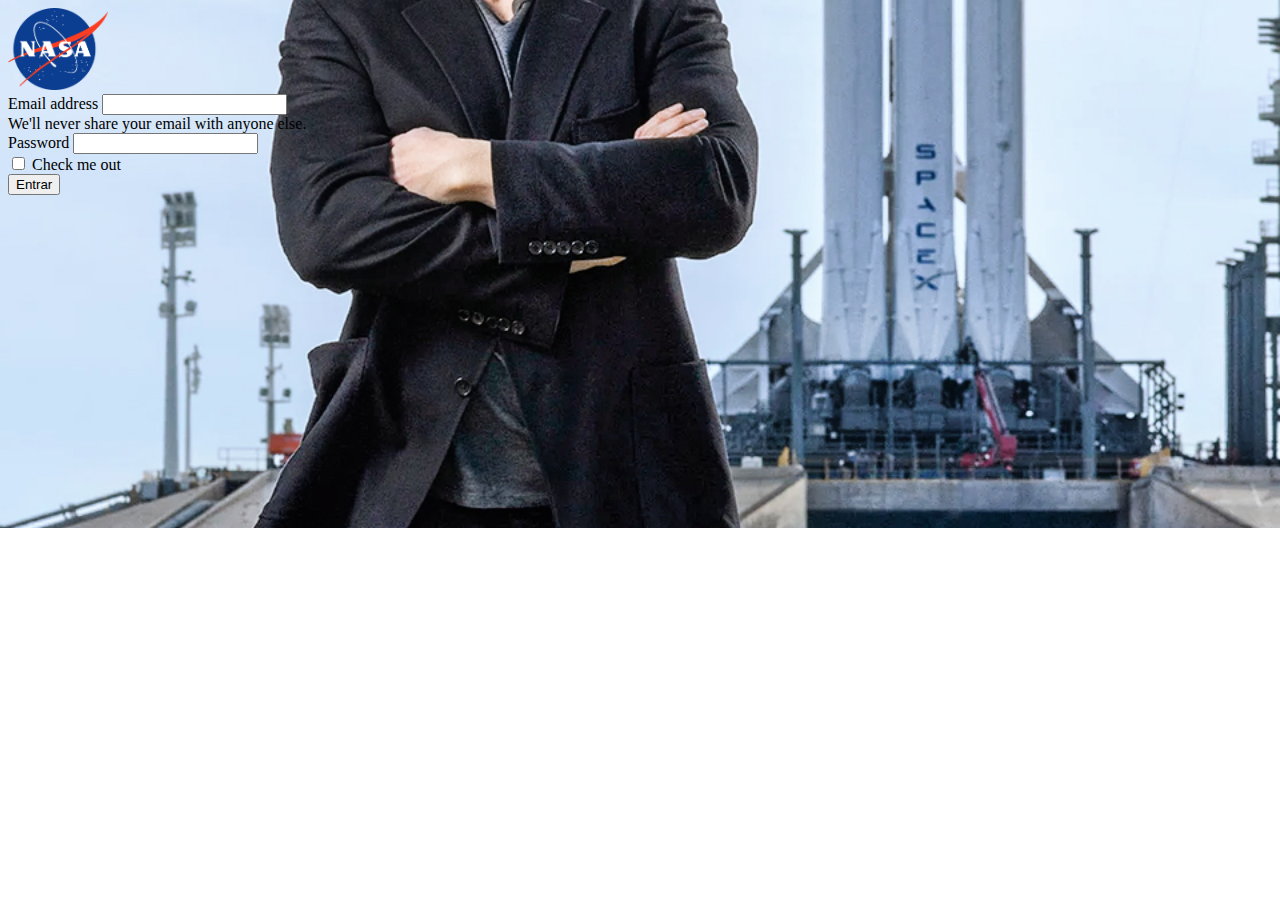
<file: index.html>
<!DOCTYPE html>
<html lang="pt">
<head>
    <meta charset="UTF-8">
    <meta http-equiv="X-UA-Compatible" content="IE=edge">
    <meta name="viewport" content="width=device-width, initial-scale=1.0">
    <title>Site com Bootstrap</title>
    <link rel="stylesheet" href="./css/style.css">
    <link href="https://cdn.jsdelivr.net/npm/bootstrap@5.1.3/dist/css/bootstrap.min.css" rel="stylesheet" integrity="sha384-1BmE4kWBq78iYhFldvKuhfTAU6auU8tT94WrHftjDbrCEXSU1oBoqyl2QvZ6jIW3" crossorigin="anonymous">

</head>
<body class=backgroundmusk>
    <div class="container">
        <div class="row justify-content-md-center vh-100">                 <!--DENTRO DA ROW AS COLUNAS TEM QUE SOMAR 12-->
            <div class="col-12 col-sm-6">           
                    <div class="container-fluid">
                        <div class="row">
                            <div class="col text-center m-5">
                                <img src="./images/nasa-logo.png" width=100px alt="logo nasa" srcset="" > 
                            </div>
                        <div class="row">
                            <div class="col">
                                <form action="home.html">
                                    <div class="mb-3">
                                        <label for="exampleInputEmail1" class="form-label">Email address</label>
                                        <input type="email" class="form-control" id="exampleInputEmail1" aria-describedby="emailHelp">
                                        <div id="emailHelp" class="form-text">We'll never share your email with anyone else.</div>
                                    </div>
                                    <div class="mb-3">
                                        <label for="exampleInputPassword1" class="form-label">Password</label>
                                        <input type="password" class="form-control" id="exampleInputPassword1">
                                    </div>
                                    <div class="mb-3 form-check">
                                        <input type="checkbox" class="form-check-input" id="exampleCheck1">
                                        <label class="form-check-label" for="exampleCheck1">Check me out</label>
                                    </div>
                                    <button type="submit" class="btn btn-primary">Entrar</button>
                                </form>
                            </div>
                        </div>    
                        </div>
                    </div>
            </div>
            
            </div>
        </div>
    </div>



















</body>
</html>
</file>
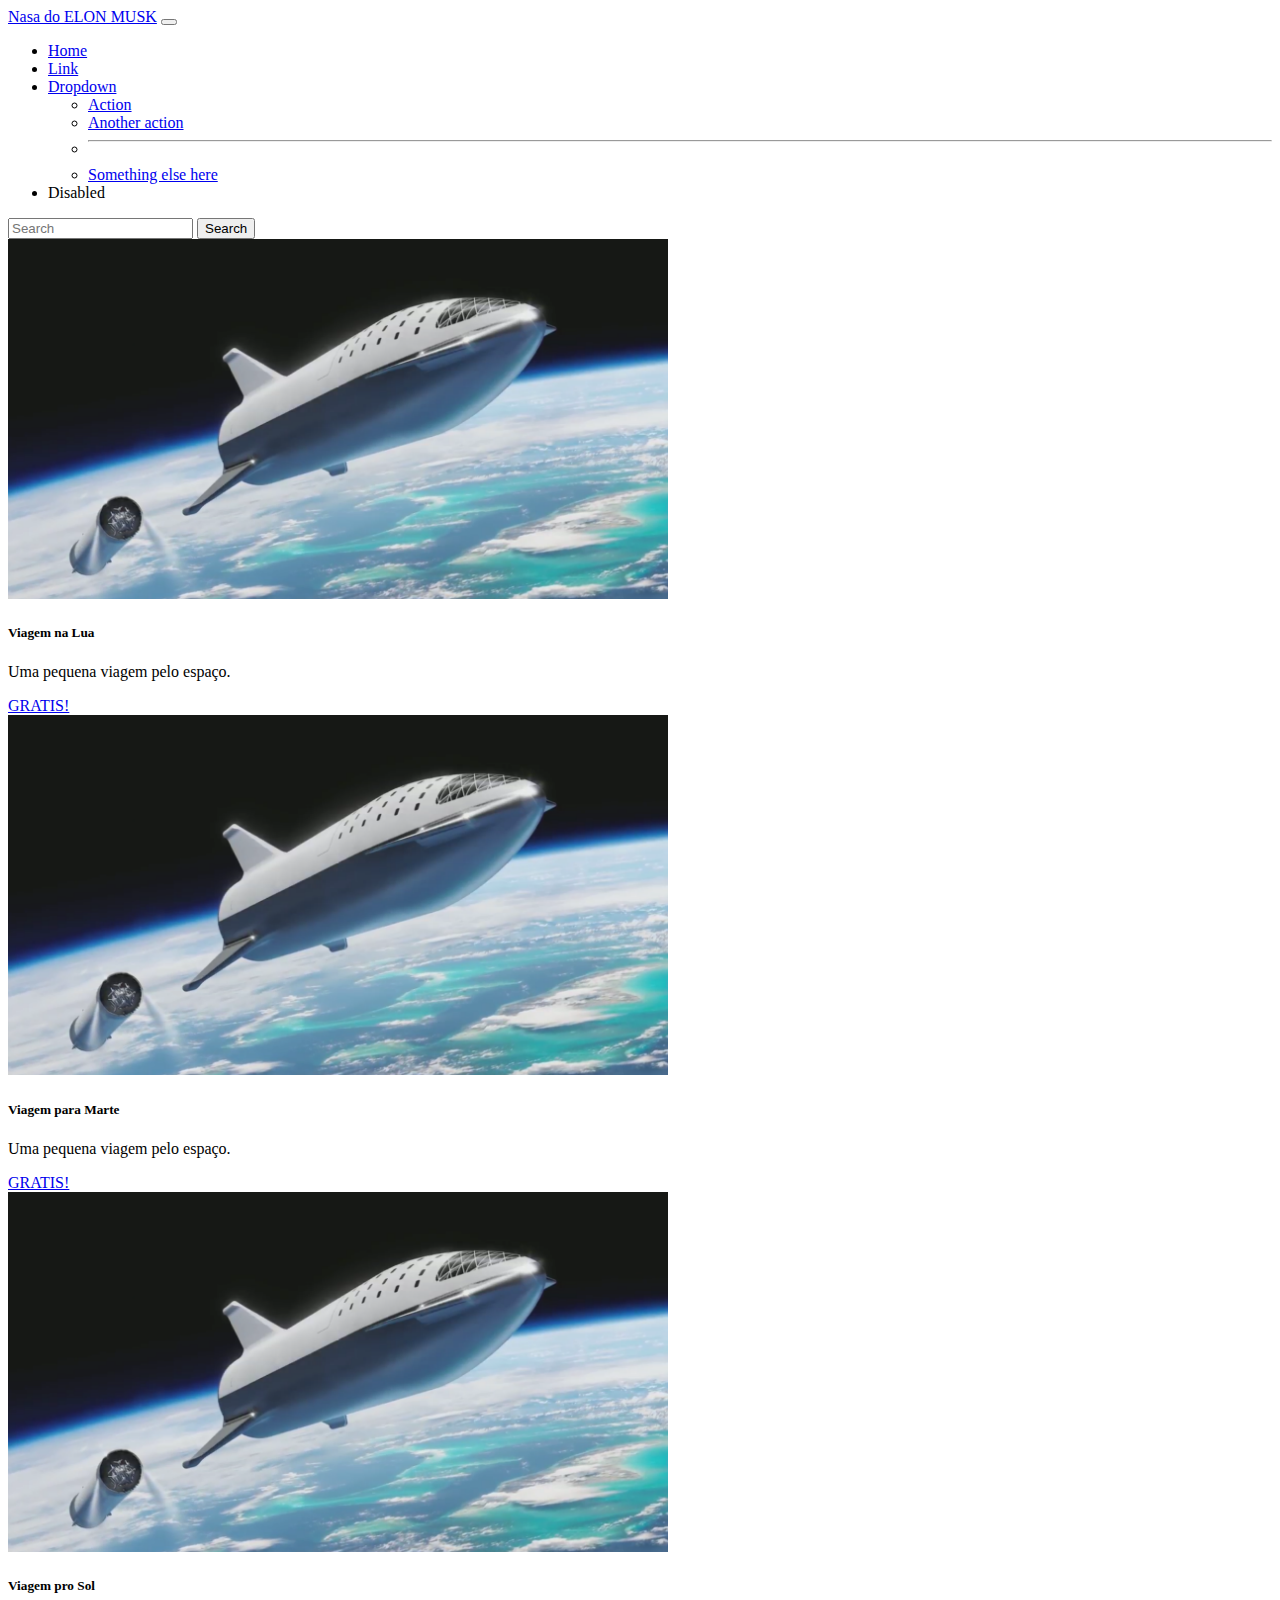
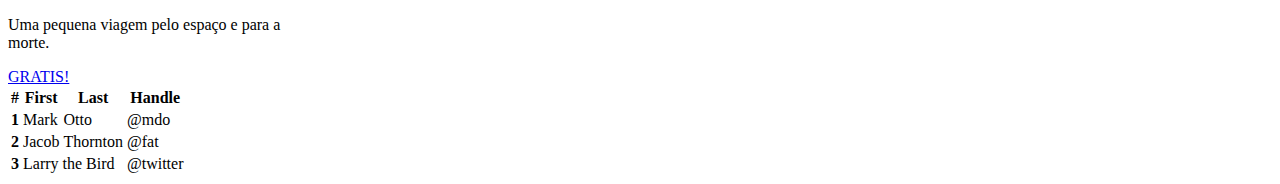
<file: home.html>
<!DOCTYPE html>
<html lang="pt">

<head>
    <meta charset="UTF-8">
    <meta http-equiv="X-UA-Compatible" content="IE=edge">
    <meta name="viewport" content="width=device-width, initial-scale=1.0">
    <title>Home</title>
    <link rel="stylesheet" href="./css/style.css">
    <link href="https://cdn.jsdelivr.net/npm/bootstrap@5.1.3/dist/css/bootstrap.min.css" rel="stylesheet"
        integrity="sha384-1BmE4kWBq78iYhFldvKuhfTAU6auU8tT94WrHftjDbrCEXSU1oBoqyl2QvZ6jIW3" crossorigin="anonymous">
</head>
<body>
        <header>
            <nav class="navbar navbar-expand-lg navbar-light bg-light">
                <div class="container">
                    <a class="navbar-brand" href="#">Nasa do ELON MUSK</a>
                    <button class="navbar-toggler" type="button" data-bs-toggle="collapse" data-bs-target="#navbarSupportedContent"
                        aria-controls="navbarSupportedContent" aria-expanded="false" aria-label="Toggle navigation">
                        <span class="navbar-toggler-icon"></span>
                    </button>
                    <div class="collapse navbar-collapse" id="navbarSupportedContent">
                        <ul class="navbar-nav me-auto mb-2 mb-lg-0">
                            <li class="nav-item">
                                <a class="nav-link active" aria-current="page" href="#">Home</a>
                            </li>
                            <li class="nav-item">
                                <a class="nav-link" href="#">Link</a>
                            </li>
                            <li class="nav-item dropdown">
                                <a class="nav-link dropdown-toggle" href="#" id="navbarDropdown" role="button"
                                    data-bs-toggle="dropdown" aria-expanded="false">
                                    Dropdown
                                </a>
                                <ul class="dropdown-menu" aria-labelledby="navbarDropdown">
                                    <li><a class="dropdown-item" href="#">Action</a></li>
                                    <li><a class="dropdown-item" href="#">Another action</a></li>
                                    <li>
                                        <hr class="dropdown-divider">
                                    </li>
                                    <li><a class="dropdown-item" href="#">Something else here</a></li>
                                </ul>
                            </li>
                            <li class="nav-item">
                                <a class="nav-link disabled">Disabled</a>
                            </li>
                        </ul>
                        <form class="d-flex">
                            <input class="form-control me-2" type="search" placeholder="Search" aria-label="Search">
                            <button class="btn btn-outline-success" type="submit">Search</button>
                        </form>
                    </div>
                </div>
            </nav>
        </header>

        <main>
            <div class="container mt-5">
                <div class="row">
                    <div class="col">
                        <div class="card" style="width: 18rem;">
                            <img src="./images/space-x.png" class="card-img-top" alt="...">
                            <div class="card-body">
                                <h5 class="card-title">Viagem na Lua</h5>
                                <p class="card-text">Uma pequena viagem pelo espaço.</p>
                                <a href="#" class="btn btn-primary">GRATIS!</a>
                            </div>
                        </div>
                    </div>
                    <div class="col">
                        <div class="card" style="width: 18rem;">
                            <img src="./images/space-x.png" class="card-img-top" alt="...">
                            <div class="card-body">
                                <h5 class="card-title">Viagem para Marte</h5>
                                <p class="card-text">Uma pequena viagem pelo espaço.</p>
                                <a href="#" class="btn btn-primary">GRATIS!</a>
                            </div>
                        </div>
                    </div>
                    <div class="col">
                        <div class="card" style="width: 18rem;">
                            <img src="./images/space-x.png" class="card-img-top" alt="...">
                            <div class="card-body">
                                <h5 class="card-title">Viagem pro Sol</h5>
                                <p class="card-text">Uma pequena viagem pelo espaço e para a morte.</p>
                                <a href="#" class="btn btn-primary">GRATIS!</a>
                            </div>
                        </div>
                    </div>

                    </div>
                

                    <div class="row mt-5 shadow">
                        <div class="col">
                            <table class="table">
                                <thead>
                                    <tr>
                                        <th scope="col">#</th>
                                        <th scope="col">First</th>
                                        <th scope="col">Last</th>
                                        <th scope="col">Handle</th>
                                    </tr>
                                </thead>
                                <tbody>
                                    <tr>
                                        <th scope="row">1</th>
                                        <td>Mark</td>
                                        <td>Otto</td>
                                        <td>@mdo</td>
                                    </tr>
                                    <tr>
                                        <th scope="row">2</th>
                                        <td>Jacob</td>
                                        <td>Thornton</td>
                                        <td>@fat</td>
                                    </tr>
                                    <tr>
                                        <th scope="row">3</th>
                                        <td colspan="2">Larry the Bird</td>
                                        <td>@twitter</td>
                                    </tr>
                                </tbody>
                            </table>
                        </div>
                    </div>
            </div>

            

            
























        </main>

<script src="https://cdn.jsdelivr.net/npm/bootstrap@5.1.3/dist/js/bootstrap.bundle.min.js"
    integrity="sha384-ka7Sk0Gln4gmtz2MlQnikT1wXgYsOg+OMhuP+IlRH9sENBO0LRn5q+8nbTov4+1p"
    crossorigin="anonymous"></script>

</body>
</html>
</file>
<file: css/style.css>
.backgroundmusk{
    background: url(../images/musk-fundo.jpg) ;
    background-repeat: no-repeat;
        Background-position: center center;
         background-size: cover;
}
</file>
